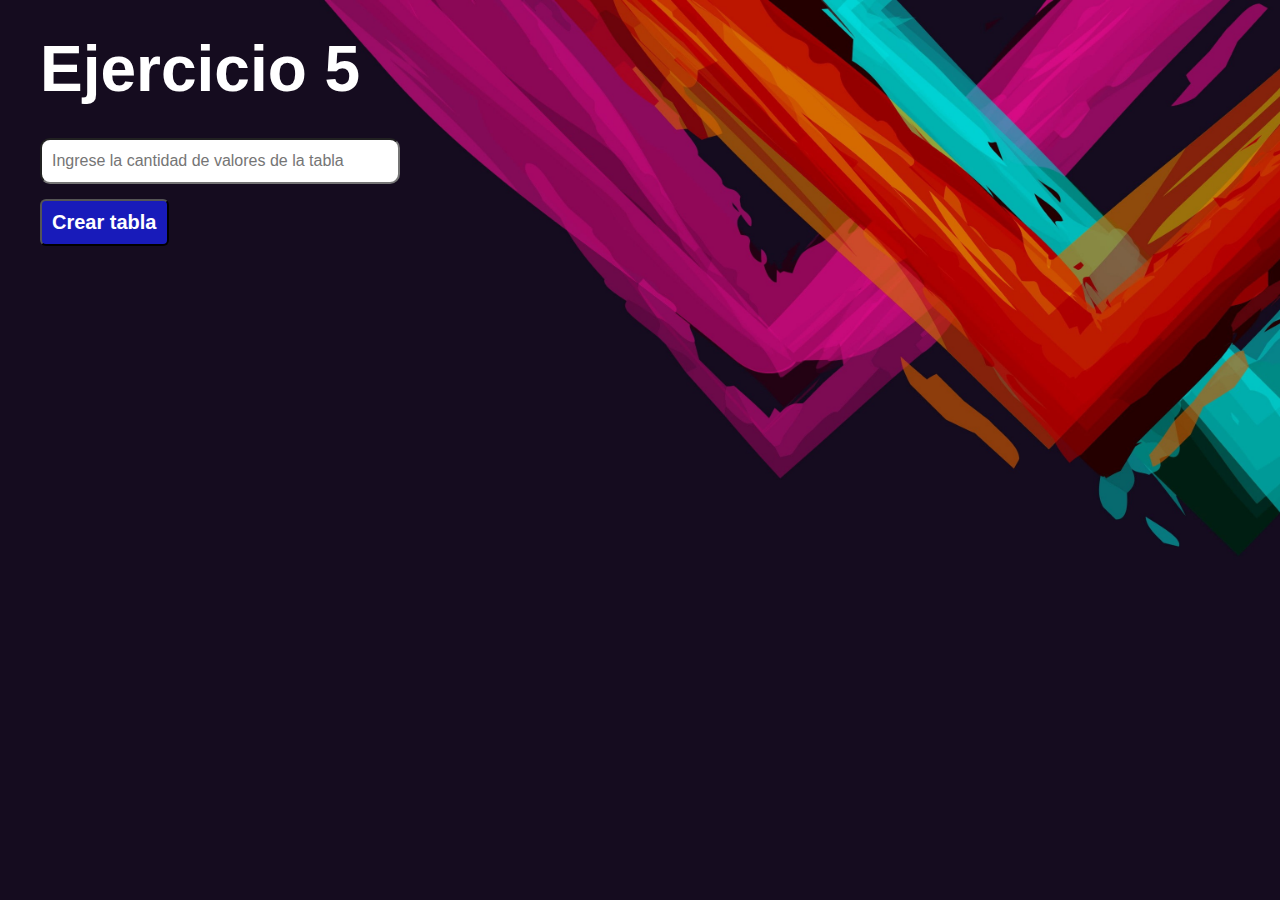
<file: Lab02/Ejercicio 5/index.html>
<!DOCTYPE html>
<html lang="es">
  <head>
    <meta charset="UTF-8" />
    <link rel="stylesheet" href="./style.css" />
    <title>Ejercicio 5</title>
  </head>
  <body>
    <main>
      <h1 class="title">Ejercicio 5</h1>
      <input
        type="number"
        id="inputLength"
        required
        placeholder="Ingrese la cantidad de valores de la tabla"
        min="1"
      /><br />
      <button type="button" class="btn" onclick="createTable()">
        Crear tabla
      </button>
      <div id="table"></div>
    </main>
    <script type="text/javascript" src="./index.js"></script>
  </body>
</html>
</file>
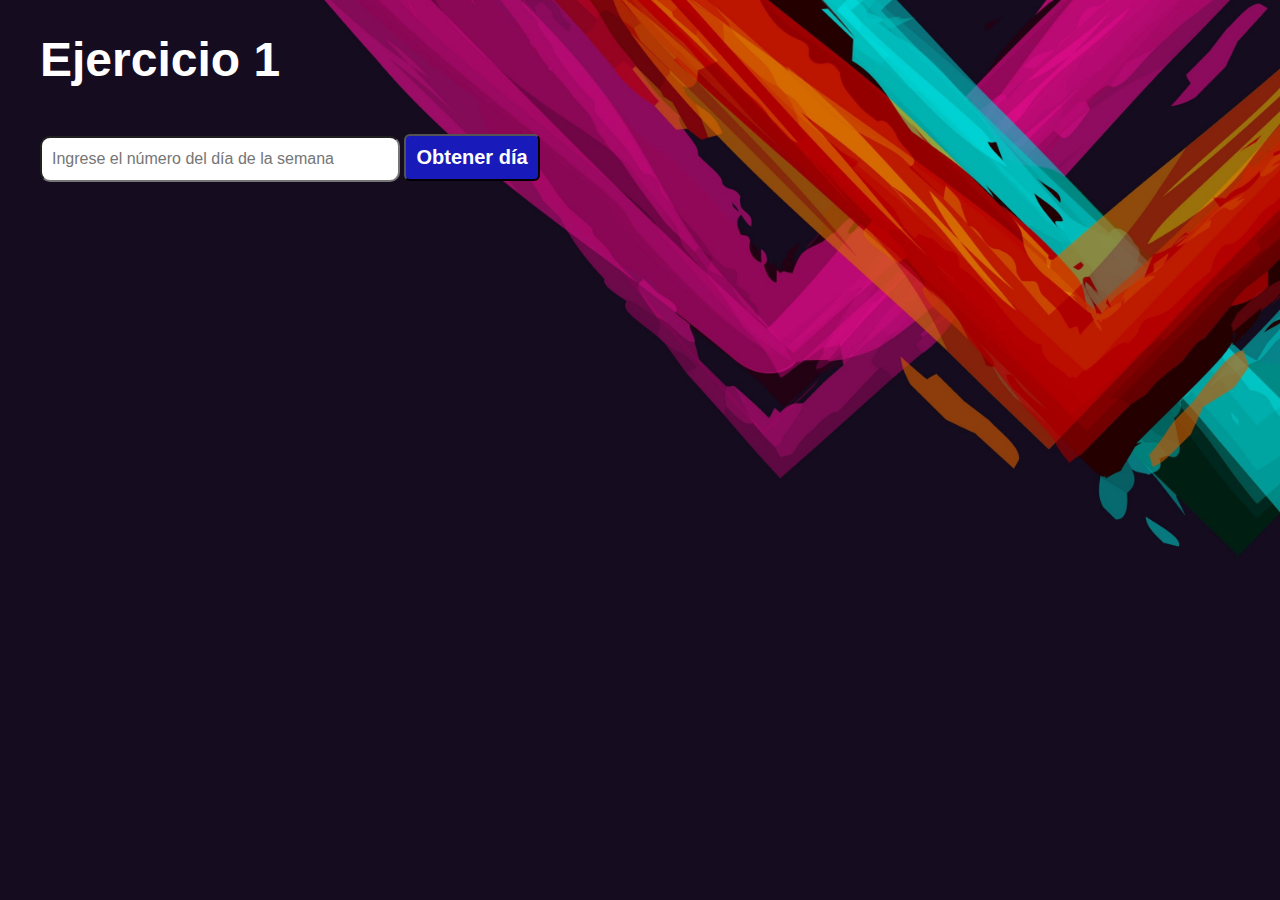
<file: Lab02/Ejercicio1/index.html>
<!DOCTYPE html>
<html lang="es">
  <head>
    <meta charset="UTF-8" />
    <link rel="stylesheet" href="./style.css" />
    <title>Ejercicio 1</title>
  </head>
  <body>
    <main>
      <h1 class="title">Ejercicio 1</h1>
      <input
        type="number"
        id="inputDay"
        min="0"
        max="6"
        placeholder="Ingrese el número del día de la semana"
      />
      <button type="button" class="btn" onclick="getDayFromNumber()">
        Obtener día
      </button>
      <br />
    </main>
    <script type="text/javascript" src="./index.js"></script>
  </body>
</html>
</file>
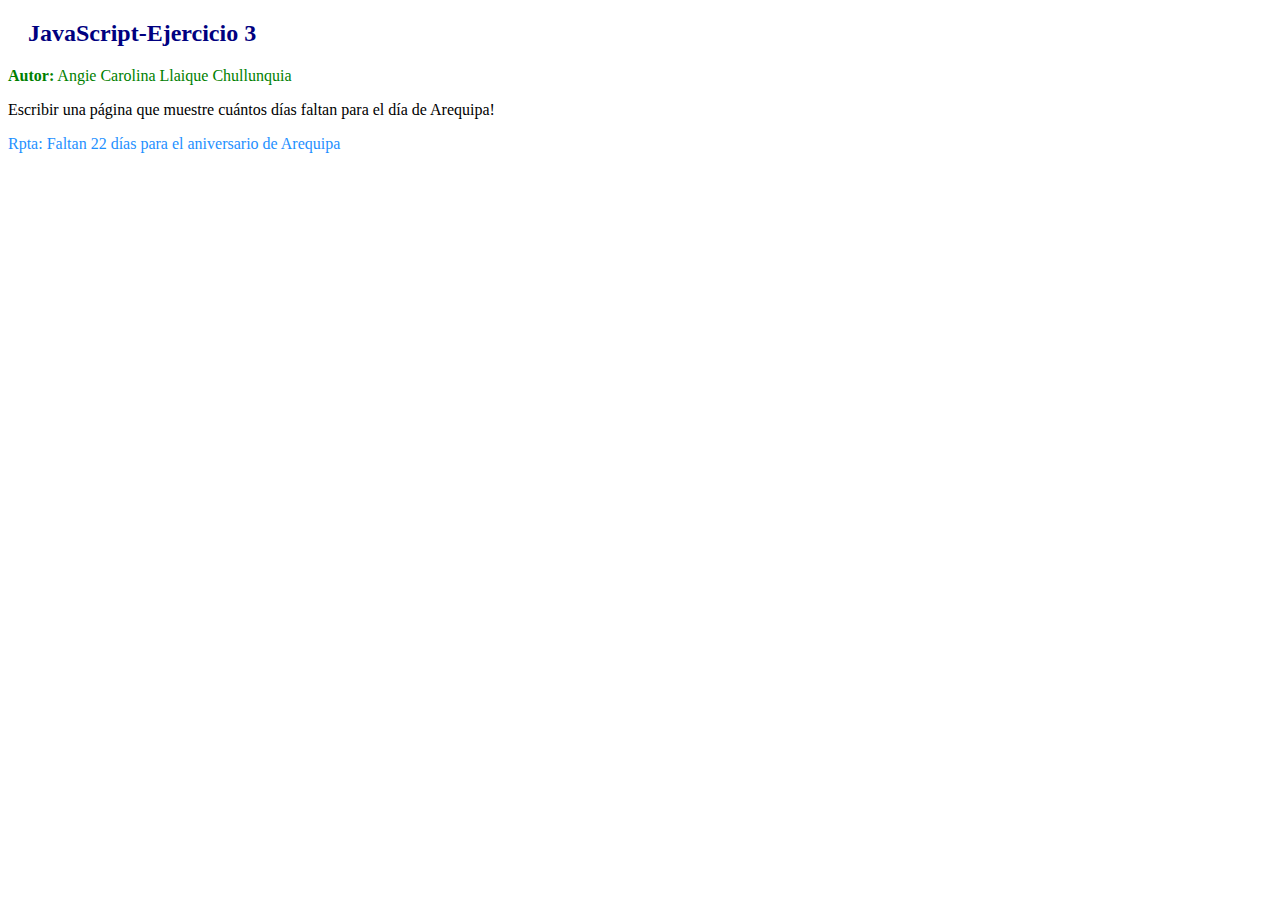
<file: Lab02/Ejer3/ejer3.html>
<!DOCTYPE html>
<html>
<head>
<link rel="stylesheet" href="mystyle.css">
</head>

<body>

<h2>JavaScript-Ejercicio 3</h2>
<p id="autor"><b>Autor:</b> Angie Carolina Llaique Chullunquia</p>
<p id="consigna">Escribir una página que muestre cuántos días faltan para el día de Arequipa!</p>

<p id="demo"></p>

<script>
//Armaremos la fecha actual consiguiendo el año, mes y el día. Individualmente
//year
const year = new Date().getFullYear();

//month
const month = new Date().getMonth();

//date
const date = new Date().getDate();

//Con los datos armamos el Dia Actual;
const actual = new Date(year,month,date); 

//El aniversario es 15/08/2022
let anniversary;

//Condiciones
if(month == 7){             //Si estamos en agosto, debemos cerciorarnos lo siguiente:
    if(date > 15){          //Que si el día en el que estamos ha pasado del 15, entonces...   
        anniversary = new Date(year+1,7,15);   // tendremos que esperar hasta el próximo año.
    }else{
        anniversary = new Date(year,7,15);  //En caso no haya pasado del 15, faltarán pocos días
    }
}else if (month > 7){        //Si el mes en el que estamos pasó agosto...
    anniversary = new Date(year+1,7,15); //tendremos que esperar hasta el próximo año.
}else{
    anniversary = new Date(year,7,15);  //En caso no haya pasado de agosto, contará los días del presente año.

}

//Hallamos la diferencia en día entre la fecha del aniversario y la fecha actual
let difference= anniversary-actual;
days = difference/(1000 * 3600 * 24);

console.log(days);
//Respuesta final
document.getElementById("demo").innerHTML = "Rpta: Faltan "+ days + " días para el aniversario de Arequipa";
</script>

</body>
</html>
</file>
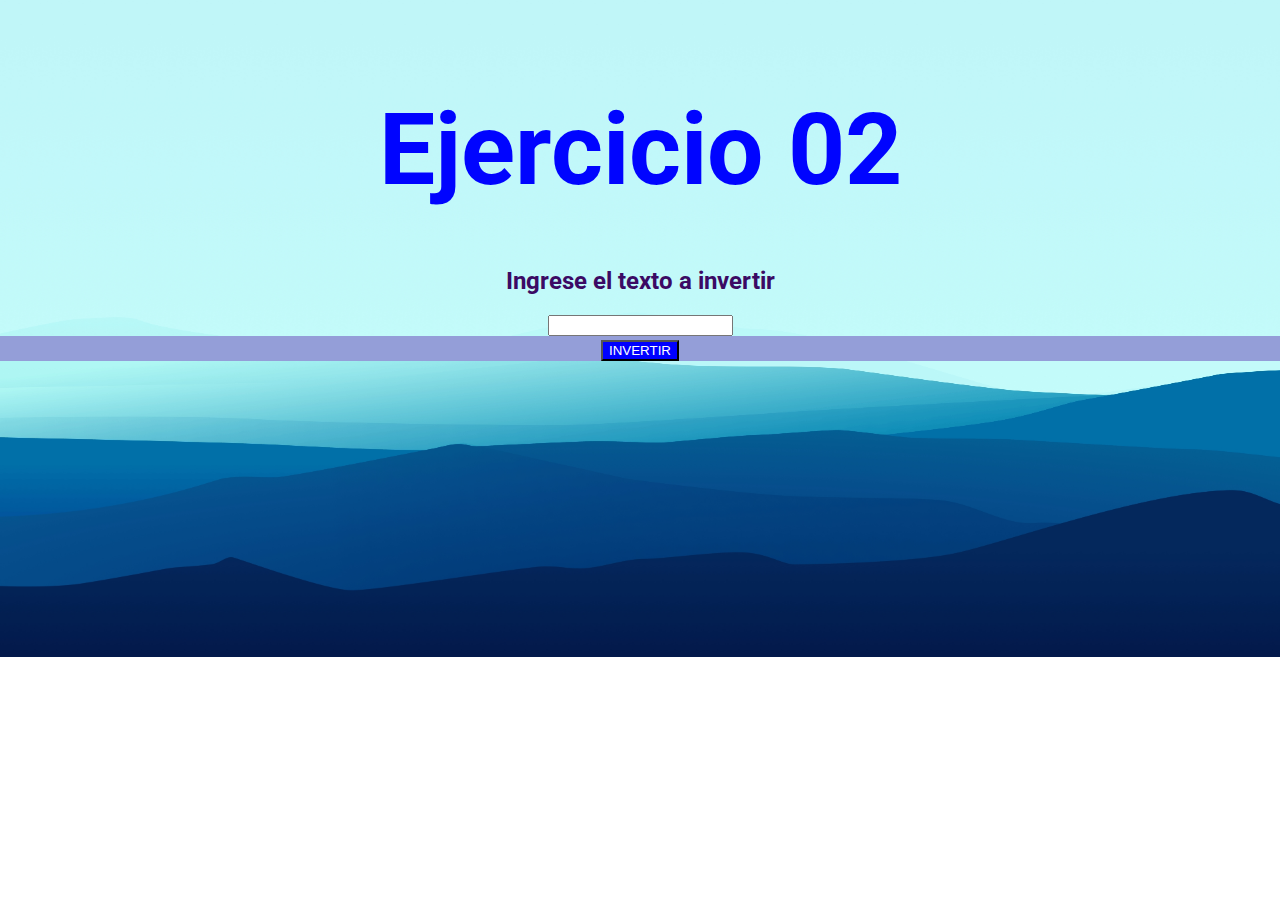
<file: Lab02/Ejercicio02/ejer2.html>
<!DOCTYPE html>
<html lang="es">

<head>
  <title>ejercicio2</title>
  <link href="estilo.css" type="text/css" rel="stylesheet">
  <link href="https:/fonts.googleapis.com/css?family=Roboto:400,300,500,100" rel="stylesheet">
  <meta charset="UTF-8">
</head>

<body>
  <div class="body">
    <div class="container">
    <h1>Ejercicio 02</h1>
    <h2>Ingrese el texto a invertir</h2>
    <label for="texto"></label>
     <input type='text' name='texto' id='texto'>
  
  <div id='textoInvertido'>
    <button id ="boton" onclick="revertir()">INVERTIR</button>
  </div>
  <script>
    function revertir() {
      var textoAntiguo = document.getElementById('texto').value;
     
     // 

      let mensaje = "";
      for (let i = textoAntiguo.length - 1; i >= 0; i--) {
        mensaje = mensaje + textoAntiguo.charAt(i);
      
       
      }
      let html = render('Texto Invertido:  ' + mensaje);
      var element = document.getElementById('textoInvertido');
        element.innerHTML = html;
        console.log(html);
      console.log(mensaje);
    }


    function render(value){    
      var str='<h2>'+value+'</h2>';
      return str;
    }
  </script>
  </div>
 </div>
</body>

</html>
</file>
<file: Lab02/Ejercicio 5/style.css>
* {
  font-family: sans-serif;
  margin: 0;
}

html {
  background-color: #150c1f;
}
body {
  height: 100vh;
  background-image: url("wallpaperbetter.jpg");
  background-repeat: no-repeat;
  background-size: cover;
}
main {
  margin-left: 2.5rem;
}
.title {
  padding: 2rem 0;
  font-size: 4rem;
  color: #fff;
}
#inputLength {
  width: 21rem;
  height: 2rem;
  font-size: 1rem;
  border-radius: 10px;
  padding: 5px 10px;
}
#inputLength:focus {
  outline: none;
}

.btn {
  margin: 15px 0;
  text-decoration: none;
  padding: 10px;
  font-weight: 600;
  font-size: 20px;
  color: #ffffff;
  background-color: #181bba;
  border-radius: 6px;
  /* border: 2px solid #0016b0; */
}
.btn:hover {
  /* color: #1883ba; */
  cursor: pointer;
  background-color: #1719a1;
}
.btn-calculate {
  background-color: #5b18ba;
}
.btn-calculate:hover {
  background-color: #46158b;
}

.inputValue {
  margin: 10px 3px 5px;
  font-size: 1rem;
  border-radius: 6px;
  padding: 6px 12px;
}
.inputValue:focus {
  outline: none;
}
table {
  border: 4px solid #27163a;
  border-collapse: separate;
  border-spacing: 5px;
  background: #000 url("gradient.gif") bottom left repeat-x;
  color: #fff;
}
td,
th {
  background: #fff;
  color: #000;
}
#result {
  margin: 0px 15px;
  color: #fff;
  font-size: 1.3rem;
  background-color: #ba4618;
  padding: 10px;
  border-radius: 6px;
}
</file>
<file: Lab02/Ejercicio1/style.css>
* {
  font-family: sans-serif;
  margin: 0;
}

html {
  background-color: #150c1f;
}
body {
  height: 100vh;
  background-image: url("wallpaperbetter.jpg");
  background-repeat: no-repeat;
  background-size: cover;
}
main {
  margin-left: 2.5rem;
}
.title {
  padding: 2rem 0;
  font-size: 3rem;
  color: #fff;
}
#inputDay {
  width: 21rem;
  height: 2rem;
  font-size: 1rem;
  border-radius: 10px;
  padding: 5px 10px;
}
#inputDay:focus {
  outline: none;
}

.btn {
  margin: 15px 0;
  text-decoration: none;
  padding: 10px;
  font-weight: 600;
  font-size: 20px;
  color: #ffffff;
  background-color: #181bba;
  border-radius: 6px;
  /* border: 2px solid #0016b0; */
}
.btn:hover {
  /* color: #1883ba; */
  cursor: pointer;
  background-color: #1719a1;
}

#result {
  margin: 10px;
  color: #fff;
  font-size: 1.3rem;
  background-color: #ba4618;
  padding: 10px;
  border-radius: 6px;
}
</file>
<file: Lab02/Ejer3/mystyle.css>
#consigna{
  font-family: Georgia;
}
#autor{
   font-family: Papyrus;
   color: green;
}
#demo{
   font-family: Monaco;
   color: DodgerBlue;
}
h2 {
  color: navy;
  margin-left: 20px;
  font-family: Fantasy;
}
</file>
<file: Lab02/Ejercicio02/estilo.css>
html,
body {
  margin: 0;
  padding: 0;
  text-decoration: none;
}
#textoInvertido {
  font-size: 20px;
  background-color: rgb(148, 158, 216);
}
#boton{
    background-color: blue;
    color: white;
}
  body{
    font-family: 'Roboto';
    font-weight:90;
    text-decoration:none;
  }
  .body{
    background: url(fondo.jpg); no-repeat center center;
    background-size: cover;
    height:657px;
    margin-top:0;
    text-align:center;
  }
  .body .container{
    position: relative;
    top: 100px;
  }
  .body h1{
    color:rgb(0, 4, 255);
    line-height: 100px;
    font-size: 100px;
    margin-top:0;
    margin-bottom:50;
  }
  .body h2{
    color: rgb(59, 10, 100);
  }
 
  /*agrandar letra titulo cental*/
  @media (min-width:500px){
    .header h1 {
      font-size:100px;
    }
  }
</file>
